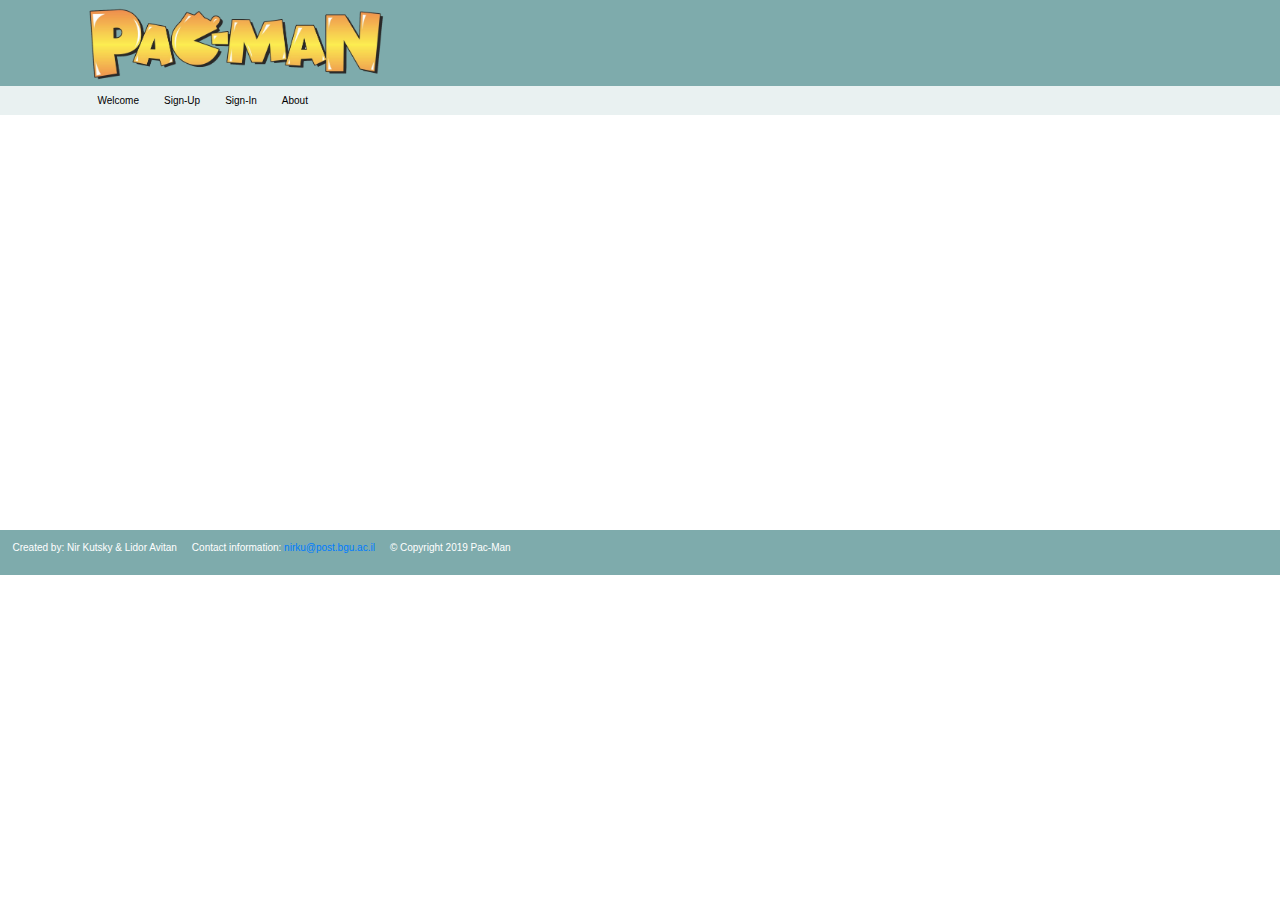
<file: index.html>
<html>

<head>
    <link rel="stylesheet" href="css/forms.css">
    <link rel="stylesheet" href="css/welcome.css">
    <link rel="stylesheet" href="css/layout.css">
    <link rel="stylesheet" href="css/bootstrap.min.css">
    <link rel="stylesheet" href="css/jquery-ui.css">
    <link rel="stylesheet" href="css/game.css">
    <link rel="shortcut icon" href="#" />
    <script src="js/jquery-3.4.0.min.js"></script>
    <script src="js/bootstrap.min.js"></script>
    <script src="js/jquery-ui.min.js"></script>
    <script src="js/sweetalert.js"></script>
    <script src="js/game.js"></script>
    <script src="js/site.js"></script>
    <script src="js/settings.js"></script>


<body>
    <div class="header">
        <div class="container">
            <img src="./img/logo.png" class="header-heading"></img>
        </div>
    </div>
    <div class="nav-bar">
        <div class="container">
            <ul class="nav">
                <li><a class="switchdiv" href="#">Welcome</a>
                </li>
                <li><a class="switchdiv" href="#">Sign-Up</a>
                </li>
                <li><a class="switchdiv" href="#">Sign-In</a>
                </li>
                <li><a id="about" href="#">About</a>
                </li>
            </ul>
        </div>
    </div>
    <div class="content">
        <div class="cd-intro-content bouncy welcome">
            <h1><img src="img/icons8-pacman-64.png">Pac-Man Game <img src="./img/icons8-pacman-64.png" </h1> <div>
                <img src="./img/web-lisnovski-pac-man.gif" title="Moving pacman" />
        </div>
        <div class="action-wrapper">
            <a id="welcome-reg" href="#" class="cd-btn main-action">Sign Up</a>
            <a id="welcome-log" href="#" class="cd-btn">Login</a>
        </div>
    </div>

    <div class="Sign-Up container register" hidden>
        <div class="row">
            <div class="col-md-3 register-left">
                <img src="img/greenghost.png" alt="" />
                <h3>Welcome</h3>
                <p>You are 30 seconds away from playing the best game ever!!</p>
                <input id="reg_log" type="submit" name="" value="Login" /><br />
            </div>
            <div class="col-md-9 register-right">
                <h3 class="register-heading">Sign Up</h3>
                <form id="formsubmit">
                    <div class="row register-form">
                        <div class="col-md-6">
                            <div class="form-group">
                                <input type="text" class="form-control" placeholder="User name *" name="username"
                                    required>
                            </div>
                            <div class="form-group">
                                <input type="password" class="form-control" placeholder="Password *" name="psw"
                                    required>
                            </div>
                            <div class="form-group">
                                <input type="text" class="form-control" placeholder="First Name *" name="firstname"
                                    required>
                            </div>
                            <div class="form-group">
                                <input type="text" class="form-control" placeholder="Last Name *" name="lastname"
                                    required>
                            </div>
                        </div>
                        <div class="col-md-6">
                            <div class="form-group">
                                <input type="text" class="form-control" placeholder="Your Email *" name="email"
                                    required>
                            </div>
                            <div class="form-group">
                                <input type="text" class="form-control" placeholder="Your Birthday *" id="datepicker"
                                    name="date" required>
                            </div>
                            <input type="submit" id="btn_sign" class="btnRegister" value="Register" />
                        </div>
                    </div>
                </form>
            </div>
        </div>
    </div>
    <div class="login-block limiter" hidden>
        <div class="login-cont">
            <div class="row">
                <div class="col-md-4 login-sec">
                    <h2 class="text-center">Login Now</h2>
                    <form id="login" class="login-form">
                        <div class="form-group">
                            <label for="exampleInputEmail1" class="text-uppercase">Username</label>
                            <input class="form-control" type="text" name="loginusername" placeholder="Enter Username">

                        </div>
                        <div class="form-group">
                            <label for="exampleInputPassword1" class="text-uppercase">Password</label>
                            <input class="form-control" type="password" name="pass" placeholder="Enter Password">
                        </div>


                        <div class="form-check">
                            <input class="login-btn" type="submit" name="" value="Login" /><br />
                        </div>

                    </form>
                </div>
                <div class="col-md-8 banner-sec">
                    <div id="carouselExampleIndicators" class="carousel slide" data-ride="carousel">
                        <ol class="carousel-indicators">
                            <li data-target="#carouselExampleIndicators" data-slide-to="0" class="active"></li>
                            <li data-target="#carouselExampleIndicators" data-slide-to="1"></li>
                            <li data-target="#carouselExampleIndicators" data-slide-to="2"></li>
                        </ol>
                        <div class="carousel-inner" role="listbox">
                            <div class="carousel-item active">
                                <img class="login-img d-block img-fluid" src="./img/chase.jpq.jpg" alt="First slide">
                                <div class="carousel-caption d-none d-md-block">
                                    <div class="banner-text">
                                        <h2>Avoid the monsters</h2>
                                    </div>
                                </div>
                            </div>
                            <div class="carousel-item">
                                <img class="login-img d-block img-fluid"
                                    src="./img/yellow-ball-cherry-on-black-450w-639489433.jpg" alt="First slide">
                                <div class="carousel-caption d-none d-md-block">
                                    <div class="banner-text">
                                        <h2>Eat all the food</h2>
                                    </div>
                                </div>
                            </div>
                            <div class="carousel-item">
                                <img class="login-img d-block img-fluid" src="./img/pacmanclock.png" alt="First slide">
                                <div class="carousel-caption d-none d-md-block">
                                    <div class="banner-text">
                                        <h2>As fast as possible</h2>
                                    </div>
                                </div>
                            </div>
                        </div>

                    </div>
                </div>
            </div>
        </div>
    </div>
    <!--Configuration div-->
    <div class="settings" hidden>
        <div class="row">
            <div class="col-md-2">
                <div class="settings-info">
                    <img src="./img/redghost.gif" width="56px" height="56px" alt="redghost" />
                    <h2>Settings</h2>
                    <h4>Choose how you want to play the game.</h4>
                </div>
            </div>
            <div class="col-md-9">
                <form id="settingform">
                    <div class="settings-form">
                        <div class="form-group">
                            <label class="control-label col-sm-2" for="upkey">Up:</label>
                            <div class="col-sm-10 input-wrapper">
                                <input maxlength="1" class="keys form-control" value="ArrowUp" type="text"
                                    placeholder="Up Key" name="up" required>
                            </div>
                        </div>
                        <div class="form-group">
                            <label class="control-label col-sm-2" for="downkey">Down:</label>
                            <div class="col-sm-10 input-wrapper">
                                <input maxlength="1" class="keys form-control" type="text" value="ArrowDown"
                                    placeholder="Down Key" name="down" required>
                            </div>
                        </div>
                        <div class="form-group">
                            <label class="control-label col-sm-2" for="leftkey">Left:</label>
                            <div class="col-sm-10 input-wrapper">
                                <input maxlength="1" class="keys form-control" type="text" value="ArrowLeft"
                                    placeholder="Left Key" name="left" required>
                            </div>
                        </div>
                        <div class="form-group">
                            <label class="control-label col-sm-2" for="rightkey">Right:</label>
                            <div class="col-sm-10 input-wrapper">
                                <input maxlength="1" class="keys form-control" type="text" value="ArrowRight"
                                    placeholder="Right Key" name="right" required>
                            </div>
                        </div>
                        <div class="form-group">
                            <label class="control-label col-sm-2" for="balls">Balls Num.:</label>
                            <div class="col-sm-10 input-wrapper">
                                <input type="number" class="form-control" placeholder="Number of balls" value="50"
                                    name="ballsnum" min="50" max="90" required>
                            </div>
                        </div>
                        <div class="form-group">
                            <label class="control-label col-sm-2" for="5color">5 Points Color:</label>
                            <div class="col-sm-10 input-wrapper">
                                <input class="form-control" type="color" name="ball5color" value="#FFFF00" required>
                            </div>
                        </div>
                        <div class="form-group">
                            <label class="control-label col-sm-2" for="15color">15 Points Color:</label>
                            <div class="col-sm-10 input-wrapper">
                                <input class="form-control" type="color" name="ball15color" value="#FF0000" required>
                            </div>
                        </div>
                        <div class="form-group">
                            <label class="control-label col-sm-2" for="25color">25 Points Color:</label>
                            <div class="col-sm-10 input-wrapper">
                                <input class="form-control" type="color" name="ball25color" value="#808000" required>
                            </div>
                        </div>
                        <div class="form-group">
                            <label class="control-label col-sm-2" for="gametime">Game Time:</label>
                            <div class="col-sm-10 input-wrapper">
                                <input type="number" class="form-control" value="60" name="time" min="60" required>
                            </div>
                        </div>
                        <div class="form-group">
                            <label class="control-label col-sm-2" for="monster">Monster Num.:</label>
                            <div class="col-sm-10 input-wrapper">
                                <input class="form-control" type="number" placeholder="Number of monsters" value="1"
                                    name="monstersnum" min="1" max="3" required>
                            </div>
                        </div>
                        <div class="form-group">
                            <div class="col-sm-offset-2 col-sm-10">
                                <button type="button" class="login-btn btn-default" id="btn_rand">Random</button>
                                <button type="submit" class="login-btn btn-default">Submit</button>
                            </div>
                        </div>
                    </div>
                </form>
            </div>
        </div>
    </div>
    <!--game-->

    <div class="game" hidden>
        <div class="item gheader">
            <h2>Hi <span id="lblPlayer"></span></h2>
        </div>
        <div class="item score">
            <h2>Time: <span id="lblTime"></span></h2>
        </div>
        <div class="item score">
            <h2>Score: <span id="lblScore"></span></h2>
        </div>
        <div class="item score">
                <h2>Lives: <span id="lbllife"></span></h2>
        </div>
    <canvas id="canvas" height="1200" width="1200"></canvas>
    </div>
</div>
    <div class="footer">
        <p>Created by: Nir Kutsky & Lidor Avitan </p>
        <p> Contact information: <a href="mailto:nirku@post.bgu.ac.il">nirku@post.bgu.ac.il</a></p>
        <p>&copy; Copyright 2019 Pac-Man</p>
    </div>


    <!---about-->
    <div id="aboutmodal" class="modal" tabindex="-1" role="dialog">
        <div class="modal-dialog" role="document">
            <div class="modal-content">
                <div class="modal-header">
                    <h5 class="modal-title">About</h5>
                    <button type="button" class="close" data-dismiss="modal" aria-label="Close">
                        <span aria-hidden="true">&times;</span>
                    </button>
                </div>
                <div class="modal-body">
                    <h3>Created By:</h3>
                    <p>Nir Kutsky & The Most Amazing engineer Lidor Avitan </p> 
                    <h3> jQury and Template uses:</h5>
                    <p> we used BootStrap, SweetAlert, jquery-ui to define our game design.
                        sweetAlert was used in the alert messages. jquery-ui was used in the date picker calander</p>

                    <p> we used jQury to access HTML elements easly and in order to change their values (version 3.4.0)</p>
                    <h3> Difficulties: </h3>
                    <p>The most challenging part in the task was to insert every code to the right place. by saying that we mean HTML 
                        , css file and js. The seperation is crucial for two main reasones -
                        <ol>
                            <li>Organized Coding - easy to make changes along the task</li>
                            <li>Modularity - every code has its place accorrding to the functionality</li>
                        </ol>
                        <p>doing so , we handled the difficulties and kept the large amount of code and files under control </p>
                    </p>
                </div>
                <div class="modal-footer">
                    <button type="button" class="btn btn-secondary" data-dismiss="modal">Close</button>
                </div>
            </div>
        </div>
    </div>
</body>
</head>

</html>
</file>
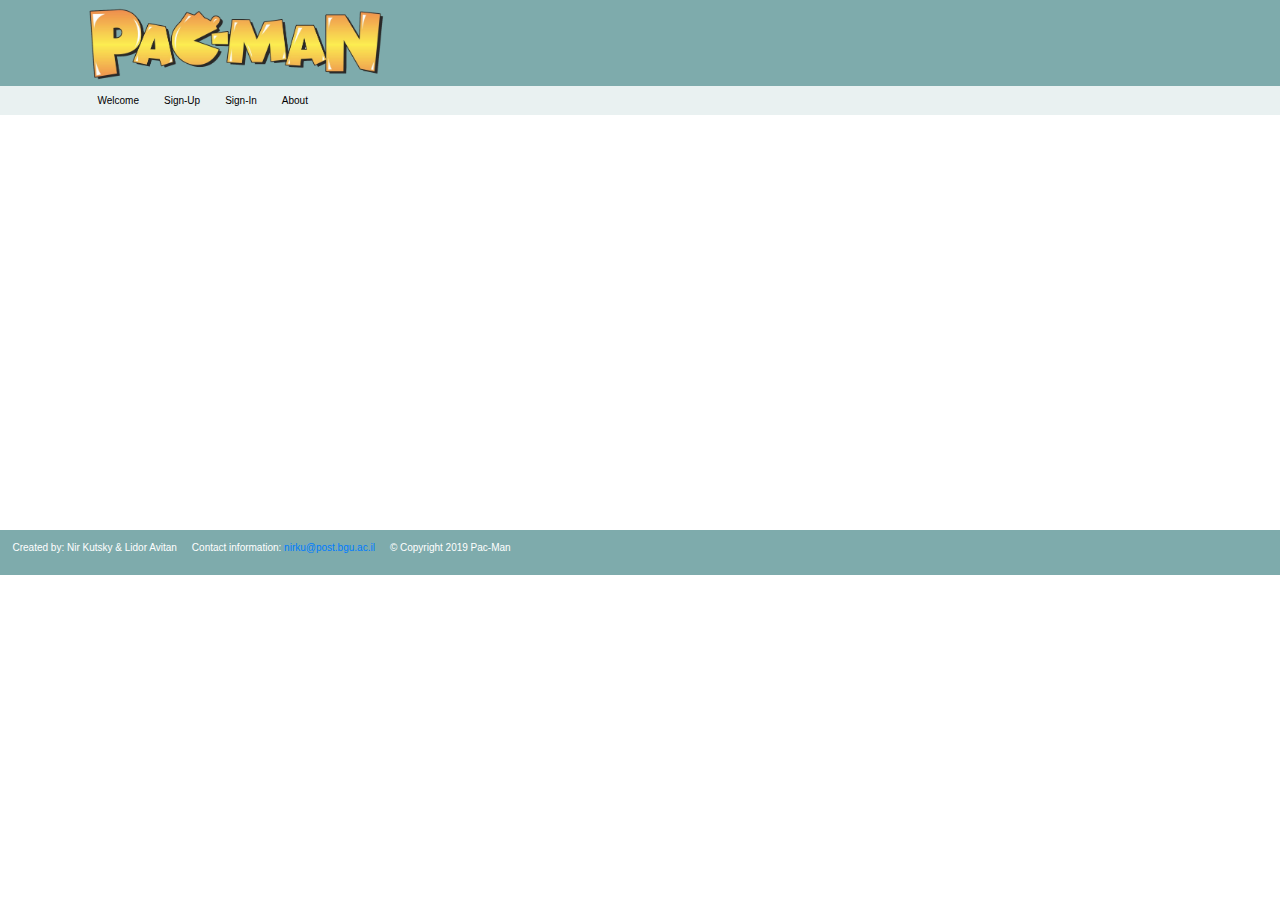
<file: main.html>
<html>

<head>
    <link rel="stylesheet" href="css/forms.css">
    <link rel="stylesheet" href="css/welcome.css">
    <link rel="stylesheet" href="css/layout.css">
    <link rel="stylesheet" href="css/bootstrap.min.css">
    <link rel="stylesheet" href="css/jquery-ui.css">
    <link rel="stylesheet" href="css/game.css">
    <script src="js/jquery-3.4.0.min.js"></script>
    <script src="js/bootstrap.min.js"></script>
    <script src="js/jquery-ui.min.js"></script>
    <script src="js/sweetalert.js"></script>
    <script src="js/game.js"></script>
    <script src="js/site.js"></script>
    <script src="js/settings.js"></script>



<body>
    <div class="header">
        <div class="container">
            <img src="./img/logo.png" class="header-heading"></img>
        </div>
    </div>
    <div class="nav-bar">
        <div class="container">
            <ul class="nav">
                <li><a class="switchdiv" href="#">Welcome</a>
                </li>
                <li><a class="switchdiv" href="#">Sign-Up</a>
                </li>
                <li><a class="switchdiv" href="#">Sign-In</a>
                </li>
                <li><a id="about" href="#">About</a>
                </li>
            </ul>
        </div>
    </div>
    <div class="content">
        <div class="cd-intro-content bouncy welcome">
            <h1><img src="img/icons8-pacman-64.png">Pac-Man Game <img src="./img/icons8-pacman-64.png" </h1> <div>
                <img src="./img/web-lisnovski-pac-man.gif" title="Moving pacman" />
        </div>
        <div class="action-wrapper">
            <a id="welcome-reg" href="#" class="cd-btn main-action">Sign Up</a>
            <a id="welcome-log" href="#" class="cd-btn">Login</a>
        </div>
    </div>

    <div class="Sign-Up container register" hidden>
        <div class="row">
            <div class="col-md-3 register-left">
                <img src="img/greenghost.png" alt="" />
                <h3>Welcome</h3>
                <p>You are 30 seconds away from playing the best game ever!!</p>
                <input id="reg_log" type="submit" name="" value="Login" /><br />
            </div>
            <div class="col-md-9 register-right">
                <h3 class="register-heading">Sign Up</h3>
                <form id="formsubmit">
                    <div class="row register-form">
                        <div class="col-md-6">
                            <div class="form-group">
                                <input type="text" class="form-control" placeholder="User name *" name="username"
                                    required>
                            </div>
                            <div class="form-group">
                                <input type="password" class="form-control" placeholder="Password *" name="psw"
                                    required>
                            </div>
                            <div class="form-group">
                                <input type="text" class="form-control" placeholder="First Name *" name="firstname"
                                    required>
                            </div>
                            <div class="form-group">
                                <input type="text" class="form-control" placeholder="Last Name *" name="lastname"
                                    required>
                            </div>
                        </div>
                        <div class="col-md-6">
                            <div class="form-group">
                                <input type="text" class="form-control" placeholder="Your Email *" name="email"
                                    required>
                            </div>
                            <div class="form-group">
                                <input type="text" class="form-control" placeholder="Your Birthday *" id="datepicker"
                                    name="date" required>
                            </div>
                            <input type="submit" id="btn_sign" class="btnRegister" value="Register" />
                        </div>
                    </div>
                </form>
            </div>
        </div>
    </div>
    <div class="login-block limiter" hidden>
        <div class="login-cont">
            <div class="row">
                <div class="col-md-4 login-sec">
                    <h2 class="text-center">Login Now</h2>
                    <form id="login" class="login-form">
                        <div class="form-group">
                            <label for="exampleInputEmail1" class="text-uppercase">Username</label>
                            <input class="form-control" type="text" name="loginusername" placeholder="Enter Username">

                        </div>
                        <div class="form-group">
                            <label for="exampleInputPassword1" class="text-uppercase">Password</label>
                            <input class="form-control" type="password" name="pass" placeholder="Enter Password">
                        </div>


                        <div class="form-check">
                            <input class="login-btn" type="submit" name="" value="Login" /><br />
                        </div>

                    </form>
                </div>
                <div class="col-md-8 banner-sec">
                    <div id="carouselExampleIndicators" class="carousel slide" data-ride="carousel">
                        <ol class="carousel-indicators">
                            <li data-target="#carouselExampleIndicators" data-slide-to="0" class="active"></li>
                            <li data-target="#carouselExampleIndicators" data-slide-to="1"></li>
                            <li data-target="#carouselExampleIndicators" data-slide-to="2"></li>
                        </ol>
                        <div class="carousel-inner" role="listbox">
                            <div class="carousel-item active">
                                <img class="login-img d-block img-fluid" src="./img/chase.jpq.jpg" alt="First slide">
                                <div class="carousel-caption d-none d-md-block">
                                    <div class="banner-text">
                                        <h2>Avoid the monsters</h2>
                                    </div>
                                </div>
                            </div>
                            <div class="carousel-item">
                                <img class="login-img d-block img-fluid"
                                    src="./img/yellow-ball-cherry-on-black-450w-639489433.jpg" alt="First slide">
                                <div class="carousel-caption d-none d-md-block">
                                    <div class="banner-text">
                                        <h2>Eat all the food</h2>
                                    </div>
                                </div>
                            </div>
                            <div class="carousel-item">
                                <img class="login-img d-block img-fluid" src="./img/pacmanclock.png" alt="First slide">
                                <div class="carousel-caption d-none d-md-block">
                                    <div class="banner-text">
                                        <h2>As fast as possible</h2>
                                    </div>
                                </div>
                            </div>
                        </div>

                    </div>
                </div>
            </div>
        </div>
    </div>
    <!--Configuration div-->
    <div class="settings" hidden>
        <div class="row">
            <div class="col-md-2">
                <div class="settings-info">
                    <img src="./img/redghost.gif" width="56px" height="56px" alt="redghost" />
                    <h2>Settings</h2>
                    <h4>Choose how you want to play the game.</h4>
                </div>
            </div>
            <div class="col-md-9">
                <form id="settingform">
                    <div class="settings-form">
                        <div class="form-group">
                            <label class="control-label col-sm-2" for="upkey">Up:</label>
                            <div class="col-sm-10 input-wrapper">
                                <input maxlength="1" class="keys form-control" value="ArrowUp" type="text"
                                    placeholder="Up Key" name="up" required>
                            </div>
                        </div>
                        <div class="form-group">
                            <label class="control-label col-sm-2" for="downkey">Down:</label>
                            <div class="col-sm-10 input-wrapper">
                                <input maxlength="1" class="keys form-control" type="text" value="ArrowDown"
                                    placeholder="Down Key" name="down" required>
                            </div>
                        </div>
                        <div class="form-group">
                            <label class="control-label col-sm-2" for="leftkey">Left:</label>
                            <div class="col-sm-10 input-wrapper">
                                <input maxlength="1" class="keys form-control" type="text" value="ArrowLeft"
                                    placeholder="Left Key" name="left" required>
                            </div>
                        </div>
                        <div class="form-group">
                            <label class="control-label col-sm-2" for="rightkey">Right:</label>
                            <div class="col-sm-10 input-wrapper">
                                <input maxlength="1" class="keys form-control" type="text" value="ArrowRight"
                                    placeholder="Right Key" name="right" required>
                            </div>
                        </div>
                        <div class="form-group">
                            <label class="control-label col-sm-2" for="balls">Balls Num.:</label>
                            <div class="col-sm-10 input-wrapper">
                                <input type="number" class="form-control" placeholder="Number of balls" value="50"
                                    name="ballsnum" min="50" max="90" required>
                            </div>
                        </div>
                        <div class="form-group">
                            <label class="control-label col-sm-2" for="5color">5 Points Color:</label>
                            <div class="col-sm-10 input-wrapper">
                                <input class="form-control" type="color" name="ball5color" value="#FFFF00" required>
                            </div>
                        </div>
                        <div class="form-group">
                            <label class="control-label col-sm-2" for="15color">15 Points Color:</label>
                            <div class="col-sm-10 input-wrapper">
                                <input class="form-control" type="color" name="ball15color" value="#FF0000" required>
                            </div>
                        </div>
                        <div class="form-group">
                            <label class="control-label col-sm-2" for="25color">25 Points Color:</label>
                            <div class="col-sm-10 input-wrapper">
                                <input class="form-control" type="color" name="ball25color" value="#808000" required>
                            </div>
                        </div>
                        <div class="form-group">
                            <label class="control-label col-sm-2" for="gametime">Game Time:</label>
                            <div class="col-sm-10 input-wrapper">
                                <input type="number" class="form-control" value="60" name="time" min="60" required>
                            </div>
                        </div>
                        <div class="form-group">
                            <label class="control-label col-sm-2" for="monster">Monster Num.:</label>
                            <div class="col-sm-10 input-wrapper">
                                <input class="form-control" type="number" placeholder="Number of monsters" value="1"
                                    name="monstersnum" min="1" max="3" required>
                            </div>
                        </div>
                        <div class="form-group">
                            <div class="col-sm-offset-2 col-sm-10">
                                <button type="button" class="login-btn btn-default" id="btn_rand">Random</button>
                                <button type="submit" class="login-btn btn-default">Submit</button>
                            </div>
                        </div>
                    </div>
                </form>
            </div>
        </div>
    </div>
    <!--game-->

    <div class="game" hidden>
        <div class="item gheader">
            <h2>Hi <span id="lblPlayer"></span></h2>
        </div>
        <div class="item score">
            <h2>Time: <span id="lblTime"></span></h2>
        </div>
        <div class="item score">
            <h2>Score: <span id="lblScore"></span></h2>
        </div>
        <div class="item score">
                <h2>Lives: <span id="lbllife">3</span></h2>
        </div>
    <canvas id="canvas" height="1200" width="1200"></canvas>
    </div>
</div>
    <div class="footer">
        <p>Created by: Nir Kutsky & Lidor Avitan </p>
        <p> Contact information: <a href="mailto:nirku@post.bgu.ac.il">nirku@post.bgu.ac.il</a></p>
        <p>&copy; Copyright 2019 Pac-Man</p>
    </div>


    <!---about-->
    <div id="aboutmodal" class="modal" tabindex="-1" role="dialog">
        <div class="modal-dialog" role="document">
            <div class="modal-content">
                <div class="modal-header">
                    <h5 class="modal-title">About</h5>
                    <button type="button" class="close" data-dismiss="modal" aria-label="Close">
                        <span aria-hidden="true">&times;</span>
                    </button>
                </div>
                <div class="modal-body">
                    <p>hi , this is the best pacman in beer sheva .</p>
                </div>
                <div class="modal-footer">
                    <button type="button" class="btn btn-secondary" data-dismiss="modal">Close</button>
                </div>
            </div>
        </div>
    </div>
</body>
</head>

</html>
</file>
<file: css/forms.css>
.register{
    background: -webkit-linear-gradient(left, #F6AC4B, #FEEE53);
    margin-top: 3%;
    padding: 3%;
}
.register-left{
    text-align: center;
    color: #fff;
    margin-top: 4%;
}
.register-left input{
    border: none;
    border-radius: 1.5rem;
    padding: 2%;
    width: 60%;
    background: #ffffff;
    font-weight: bold;
    color: #383d41;
    margin-top: 30%;
    margin-bottom: 3%;
    cursor: pointer;
}
.register-right{
    background: #ffffff;
    border-top-left-radius: 10% 50%;
    border-bottom-left-radius: 10% 50%;
}
.register-left img{
    margin-top: 15%;
    margin-bottom: 5%;
    width: 25%;
    -webkit-animation: mover 2s infinite  alternate;
    animation: mover 1s infinite  alternate;
}
@-webkit-keyframes mover {
    0% { transform: translateY(0); }
    100% { transform: translateY(-20px); }
}
@keyframes mover {
    0% { transform: translateY(0); }
    100% { transform: translateY(-20px); }
}
.register-left p{
    font-weight: lighter;
    padding: 12%;
    margin-top: -9%;
}
.register .register-form{
    padding: 10%;
    margin-top: 10%;
}
.btnRegister{
    float: right;
    margin-top: 10%;
    border: none;
    border-radius: 1.5rem;
    padding: 2%;
    background: #383d41;
    color: #fff;
    font-weight: 600;
    width: 50%;
    cursor: pointer;
}
.register .nav-tabs{
    margin-top: 3%;
    border: none;
    background: #7eabac;
    border-radius: 1.5rem;
    width: 28%;
    float: right;
}
.register .nav-tabs .nav-link{
    padding: 2%;
    height: 34px;
    font-weight: 600;
    color: #fff;
    border-top-right-radius: 1.5rem;
    border-bottom-right-radius: 1.5rem;
}
.register .nav-tabs .nav-link:hover{
    border: none;
}
.register .nav-tabs .nav-link.active{
    width: 100px;
    color: #7eabac;
    border: 2px solid #7eabac;
    border-top-left-radius: 1.5rem;
    border-bottom-left-radius: 1.5rem;
}
.register-heading{
    text-align: center;
    margin-top: 8%;
    margin-bottom: -15%;
    color: #495057;
}
@import url("//netdna.bootstrapcdn.com/font-awesome/4.0.3/css/font-awesome.css");
.login-cont{background:#fff; border-radius: 10px; box-shadow:15px 20px 0px rgba(0,0,0,0.1);}
.carousel-inner{border-radius:0 10px 10px 0;}
.carousel-caption{text-align:left; left:5%;}
.login-sec{padding: 50px 30px; position:relative;}
.login-sec .copy-text{position:absolute; width:80%; bottom:20px; font-size:13px; text-align:center;}
.login-sec .copy-text i{color:#FEEE53;}
.login-sec .copy-text a{color:#F6AC4B;}
.login-sec h2{margin-bottom:30px; font-weight:800; font-size:30px; color: #383d41;}
.banner-text{width:70%;}
.banner-text h2{color:#fff; font-weight:600;}
.login-btn{
    border: none;
    border-radius: 1.5rem;
    padding: 2%;
    width: 60%;
    background: #383d41;
    font-weight: bold;
    color: #fff;
    margin-top: 10%;
    margin-bottom: 3%;
    cursor: pointer;
}
.login-img{
    width: 100%;
    height: 360px !important;
}

.settings{
    padding: 4%;
}
.col-md-2{
    background-color: #383d41;
    padding: 4%;
    border-top-left-radius: 0.5rem;
    border-bottom-left-radius: 0.5rem;
    color: #fff
}
.settings-info{
    margin-top:10%;
}
.settings-info img{
    margin-bottom: 15%;
}
.settings-info h2{
    margin-bottom: 10%;
}
.col-md-9{
    background: #fff;
    padding: 3%;
    border-top-right-radius: 0.5rem;
    border-bottom-right-radius: 0.5rem;
}
.settings-form label{
    font-weight:600;
}
.settings-form button{
    background: #25274d;
    color: #fff;
    font-weight: 600;
    width: 25%;
    margin-left:22%;
}
.settings-form button:focus{
    box-shadow:none;
}

.form-group .input-wrapper{
    padding-left: 20%;
    text-align:center;
}

.form-group input{
    text-align: center;
}
</file>
<file: css/welcome.css>
/* -------------------------------- 

General Style

-------------------------------- */

  .cd-intro-content {
    /* vertically align inside its parent */
    display: inline;
    vertical-align: middle;
    text-align: center;
    padding: 0 5%;
    -webkit-font-smoothing: antialiased;
    -moz-osx-font-smoothing: grayscale;
  }
  .cd-intro-content h1 {
    font-size: 2.4rem;
  }
  .cd-intro-content p {
    font-size: 1.4rem;
    font-weight: 700;
    line-height: 1.4;
    margin: 1em 0;
    color: #6d7a97;
  }
  .cd-intro-content .action-wrapper {
    display: inline-block;
  }
  .cd-intro-content .action-wrapper::after {
    clear: both;
    content: "";
    display: table;
  }
  .cd-intro-content .action-wrapper > * {
    float: left;
  }
  @media only screen and (min-width: 768px) {
    .cd-intro-content h1 {
      font-size: 5.2rem;
      font-weight: 300;
    }
    .cd-intro-content p {
      font-size: 1.6rem;
      margin: 1.5em 0 1.9em;
    }
  }
  
  .cd-btn {
    display: inline-block;
    padding: 1.2em 1.4em;
    font-size: 1.3rem;
    color: #ffffff;
    text-transform: uppercase;
    font-weight: bold;
    letter-spacing: 1px;
    background-color: #202e4a;
    border-radius: .25em;
    margin-right: 1.5em;
  }
  .cd-btn:nth-of-type(2) {
    margin-right: 0;
  }
  .cd-btn.main-action {
    background-color: #fb5e58;
  }
  @media only screen and (min-width: 480px) {
    .cd-btn {
      padding: 1.2em 1.6em;
    }
  }
  @media only screen and (min-width: 768px) {
    .cd-btn {
      padding: 1.4em 1.8em;
    }
  }
  
  .cd-intro-content h1,
  .cd-intro-content h1 span,
  .cd-intro-content p,
  .cd-intro-content .cd-btn {
    opacity: 0;
    -webkit-animation-duration: 0.8s;
    -moz-animation-duration: 0.8s;
    animation-duration: 0.8s;
    -webkit-animation-delay: 0.3s;
    -moz-animation-delay: 0.3s;
    animation-delay: 0.3s;
    -webkit-animation-fill-mode: forwards;
    -moz-animation-fill-mode: forwards;
    animation-fill-mode: forwards;
  }
  .no-cssanimations .cd-intro-content h1, .no-cssanimations
  .cd-intro-content h1 span, .no-cssanimations
  .cd-intro-content p, .no-cssanimations
  .cd-intro-content .cd-btn {
    opacity: 1;
  }
  
  /* -------------------------------- 
  
  Bouncy 
  
  -------------------------------- */
  .bouncy.cd-intro-content h1 {
    -webkit-animation-name: cd-bounce-right;
    -moz-animation-name: cd-bounce-right;
    animation-name: cd-bounce-right;
  }
  
  .bouncy.cd-intro-content p {
    -webkit-animation-name: cd-bounce-left;
    -moz-animation-name: cd-bounce-left;
    animation-name: cd-bounce-left;
  }
  
  .bouncy.cd-intro-content h1,
  .bouncy.cd-intro-content p {
    -webkit-animation-duration: 0.6s;
    -moz-animation-duration: 0.6s;
    animation-duration: 0.6s;
  }
  
  .bouncy.cd-intro-content .cd-btn {
    -webkit-animation-name: cd-bounce-rotate;
    -moz-animation-name: cd-bounce-rotate;
    animation-name: cd-bounce-rotate;
  }
  
  .bouncy.cd-intro-content .cd-btn {
    -webkit-animation-duration: 0.5s;
    -moz-animation-duration: 0.5s;
    animation-duration: 0.5s;
  }
  
  .bouncy.cd-intro-content .cd-btn.main-action {
    -webkit-animation-delay: 0.4s;
    -moz-animation-delay: 0.4s;
    animation-delay: 0.4s;
  }
  
  @-webkit-keyframes cd-bounce-right {
    0% {
      opacity: .2;
      -webkit-transform: translateX(-200px);
    }
    60% {
      opacity: .7;
      -webkit-transform: translateX(15px);
    }
    100% {
      opacity: 1;
      -webkit-transform: translateX(0);
    }
  }
  @-moz-keyframes cd-bounce-right {
    0% {
      opacity: .2;
      -moz-transform: translateX(-200px);
    }
    60% {
      opacity: .7;
      -moz-transform: translateX(15px);
    }
    100% {
      opacity: 1;
      -moz-transform: translateX(0);
    }
  }
  @keyframes cd-bounce-right {
    0% {
      opacity: .2;
      -webkit-transform: translateX(-200px);
      -moz-transform: translateX(-200px);
      -ms-transform: translateX(-200px);
      -o-transform: translateX(-200px);
      transform: translateX(-200px);
    }
    60% {
      opacity: .7;
      -webkit-transform: translateX(15px);
      -moz-transform: translateX(15px);
      -ms-transform: translateX(15px);
      -o-transform: translateX(15px);
      transform: translateX(15px);
    }
    100% {
      opacity: 1;
      -webkit-transform: translateX(0);
      -moz-transform: translateX(0);
      -ms-transform: translateX(0);
      -o-transform: translateX(0);
      transform: translateX(0);
    }
  }
  @-webkit-keyframes cd-bounce-left {
    0% {
      opacity: .2;
      -webkit-transform: translateX(200px);
    }
    60% {
      opacity: .7;
      -webkit-transform: translateX(-15px);
    }
    100% {
      opacity: 1;
      -webkit-transform: translateX(0);
    }
  }
  @-moz-keyframes cd-bounce-left {
    0% {
      opacity: .2;
      -moz-transform: translateX(200px);
    }
    60% {
      opacity: .7;
      -moz-transform: translateX(-15px);
    }
    100% {
      opacity: 1;
      -moz-transform: translateX(0);
    }
  }
  @keyframes cd-bounce-left {
    0% {
      opacity: .2;
      -webkit-transform: translateX(200px);
      -moz-transform: translateX(200px);
      -ms-transform: translateX(200px);
      -o-transform: translateX(200px);
      transform: translateX(200px);
    }
    60% {
      opacity: .7;
      -webkit-transform: translateX(-15px);
      -moz-transform: translateX(-15px);
      -ms-transform: translateX(-15px);
      -o-transform: translateX(-15px);
      transform: translateX(-15px);
    }
    100% {
      opacity: 1;
      -webkit-transform: translateX(0);
      -moz-transform: translateX(0);
      -ms-transform: translateX(0);
      -o-transform: translateX(0);
      transform: translateX(0);
    }
  }
  @-webkit-keyframes cd-bounce-rotate {
    0% {
      opacity: .2;
      -webkit-transform: perspective(800px) rotateX(-80deg);
    }
    20% {
      opacity: 1;
    }
    60% {
      -webkit-transform: perspective(800px) rotateX(20deg);
    }
    100% {
      opacity: 1;
      -webkit-transform: perspective(800px) rotateX(0);
    }
  }
  @-moz-keyframes cd-bounce-rotate {
    0% {
      opacity: .2;
      -moz-transform: perspective(800px) rotateX(-80deg);
    }
    20% {
      opacity: 1;
    }
    60% {
      -moz-transform: perspective(800px) rotateX(20deg);
    }
    100% {
      opacity: 1;
      -moz-transform: perspective(800px) rotateX(0);
    }
  }
  @keyframes cd-bounce-rotate {
    0% {
      opacity: .2;
      -webkit-transform: perspective(800px) rotateX(-80deg);
      -moz-transform: perspective(800px) rotateX(-80deg);
      -ms-transform: perspective(800px) rotateX(-80deg);
      -o-transform: perspective(800px) rotateX(-80deg);
      transform: perspective(800px) rotateX(-80deg);
    }
    20% {
      opacity: 1;
    }
    60% {
      -webkit-transform: perspective(800px) rotateX(20deg);
      -moz-transform: perspective(800px) rotateX(20deg);
      -ms-transform: perspective(800px) rotateX(20deg);
      -o-transform: perspective(800px) rotateX(20deg);
      transform: perspective(800px) rotateX(20deg);
    }
    100% {
      opacity: 1;
      -webkit-transform: perspective(800px) rotateX(0);
      -moz-transform: perspective(800px) rotateX(0);
      -ms-transform: perspective(800px) rotateX(0);
      -o-transform: perspective(800px) rotateX(0);
      transform: perspective(800px) rotateX(0);
    }
  }
</file>
<file: css/layout.css>
/* -------------------------------- 

Primary style

-------------------------------- */
*, *::after, *::before {
  box-sizing: border-box;
}

html {
  font-size: 62.5%;
}

body {
  font-size: 1.6rem;
  font-family: "Open Sans", sans-serif;
  color: #040404;
  height: 95vh;
  max-height:100%;
  background-color: #ffffff;
}

a {
  color: #2e416a;
  text-decoration: none;
}


/* -----------------------
Layout 
------------------------*/

.container {
  max-width: 70em;
  margin: 0 auto;
}
.header {
  font-family: 'Handlee', cursive;
  color: #fff;
  background: #7eabac;
  padding: 0.5em 0em;
}
.header-heading {
  margin: 0;
  max-width: 300px;
  max-height: 300px;
}
.nav-bar {
  background: #e9f1f1;
  padding: 0;
}
.content {
  text-align: center;
  overflow: hidden;
  padding: 1em 1.25em;
  background-color: #fff;
}
.main,
.zijkant {
  margin-bottom: 1em;
}
.footer {
  color: #fff;
  background: #7eabac;
  padding: 1em 1.25em;
  display: flex;
}
.footer p{
  margin-right:15px;
}
/* -----------------------
Navbar
------------------------*/

.nav {
  margin: 0;
  padding: 0;
  list-style: none;
  font-family: 'Open Sans Condensed', sans-serif;
}
.nav li {
  display: inline;
  margin: 0;
}
.nav a {
  display: block;
  padding: .7em 1.25em;
  color: black;
  text-decoration: none;
}
.nav a:link {
  color: black;
}
.nav a:visited {
  color: black;
}
.nav a:focus {
  color: black;
  background-color: white;
}
.nav a:hover {
  color: black;
  background-color: #eededb;
}
.nav a:active {
  color: white;
  background-color: #f4ebe9;
}
</file>
<file: css/game.css>
#canvas{
    width:600px; 
    height:400px;
    margin-top:15px;
    margin-bottom: 15px;
    border: 15px solid #333;

}

.item {
    padding-left: 15px;
    background: #333;
}

.gheader {
  grid-area: header;
  background: #ff6060;
}

.gheader h2 {
  margin: 0;
}

.stats {
  grid-area: stats;
  background: white;
}


.score, .gheader {
    display: flex;
  align-items: center;
  justify-content: flex-start;
  color: white;
}

.check {
  position: absolute;
  opacity: 0;
}
</file>
